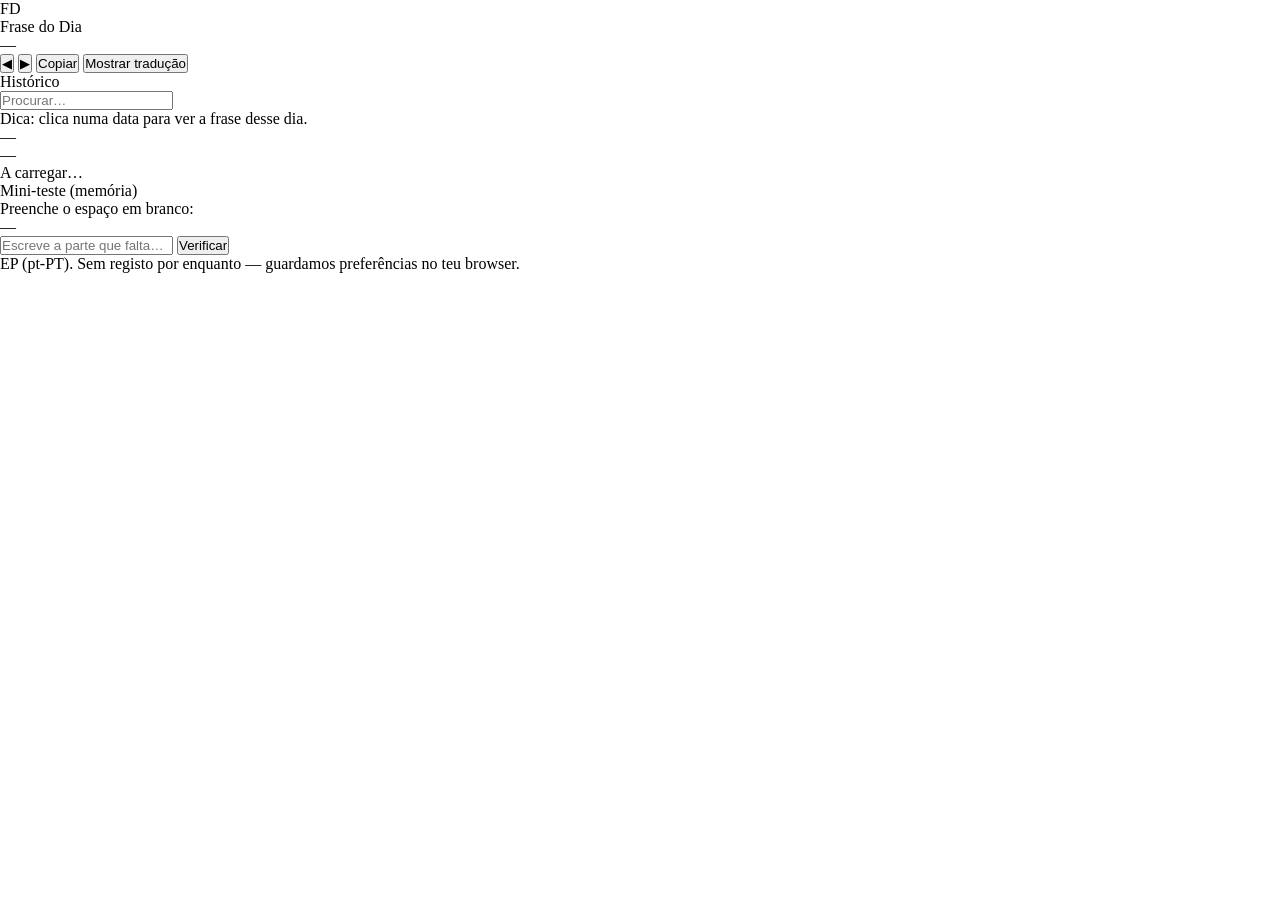
<file: index.full.html>
<!doctype html>
<html lang="pt-PT">
<head>
  <meta charset="utf-8" />
  <meta name="viewport" content="width=device-width, initial-scale=1" />
  <title>Frase do Dia</title>
  <link rel="stylesheet" href="styles.css" />
</head>
<body>
  <header class="topbar">
    <div class="brand">
      <div class="logo">FD</div>
      <div>
        <div class="title">Frase do Dia</div>
        <div class="subtitle" id="todayLabel">—</div>
      </div>
    </div>

    <div class="topbar-actions">
      <button class="btn" id="prevBtn" title="Dia anterior">◀</button>
      <button class="btn" id="nextBtn" title="Dia seguinte">▶</button>
      <button class="btn" id="copyBtn" title="Copiar frase">Copiar</button>
      <button class="btn primary" id="toggleTranslationBtn">Mostrar tradução</button>
    </div>
  </header>

  <main class="layout">
    <aside class="sidebar">
      <div class="sidebar-head">
        <div class="sidebar-title">Histórico</div>
        <input id="searchInput" class="search" type="search" placeholder="Procurar…" />
      </div>
      <div id="historyList" class="history"></div>
      <div class="sidebar-foot">
        <div class="hint">
          Dica: clica numa data para ver a frase desse dia.
        </div>
      </div>
    </aside>

    <section class="content">
      <div class="card">
        <div class="card-top">
          <div class="chip" id="focusChip">—</div>
          <div class="muted" id="counterLabel">—</div>
        </div>

        <div class="phrase-pt" id="phrasePt">A carregar…</div>
        <div class="phrase-en" id="phraseEn" hidden>—</div>

        <div class="divider"></div>

        <div class="test">
          <div class="test-title">Mini‑teste (memória)</div>
          <div class="muted">Preenche o espaço em branco:</div>
          <div class="cloze" id="clozeText">—</div>
          <div class="test-row">
            <input id="answerInput" class="answer" placeholder="Escreve a parte que falta…" />
            <button class="btn" id="checkBtn">Verificar</button>
          </div>
          <div class="feedback" id="feedback"></div>
        </div>
      </div>

      <div class="footer muted">
        EP (pt‑PT). Sem registo por enquanto — guardamos preferências no teu browser.
      </div>
    </section>
  </main>

  <script src="app.js"></script>
</body>
</html>
</file>
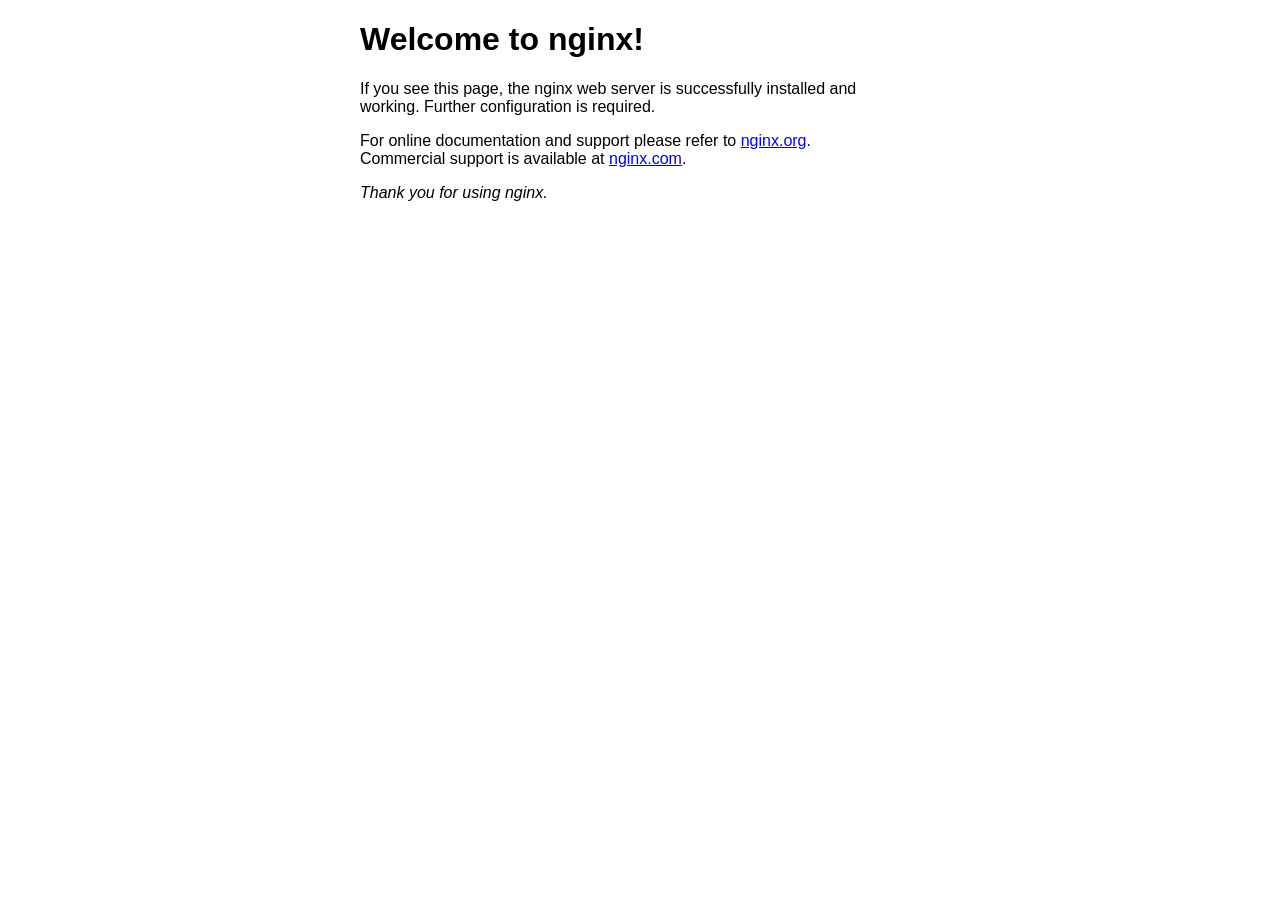
<file: index.nginx-debian.html>
<!DOCTYPE html>
<html>
<head>
<title>Welcome to nginx!</title>
<style>
html { color-scheme: light dark; }
body { width: 35em; margin: 0 auto;
font-family: Tahoma, Verdana, Arial, sans-serif; }
</style>
</head>
<body>
<h1>Welcome to nginx!</h1>
<p>If you see this page, the nginx web server is successfully installed and
working. Further configuration is required.</p>

<p>For online documentation and support please refer to
<a href="http://nginx.org/">nginx.org</a>.<br/>
Commercial support is available at
<a href="http://nginx.com/">nginx.com</a>.</p>

<p><em>Thank you for using nginx.</em></p>
</body>
</html>
</file>
<file: styles.css>
* {
  margin: 0;
  padding: 0;
  box-sizing: border-box;
}

:root {
  --text: #111;
  --muted: #888;
  --soft: rgba(0, 0, 0, 0.14);
  --soft2: rgba(0, 0, 0, 0.2);
  --mid: rgba(0, 0, 0, 0.34);
  --near: rgba(0, 0, 0, 0.56);
}

body {
  min-height: 100vh;
  background: #fff;
  font-family: Georgia, serif;
  overflow-x: hidden;
}

.center {
  width: min(1120px, calc(100vw - 32px));
  text-align: center;
  padding: 20px;
  position: fixed;
  left: 50%;
  top: 12vh;
  transform: translateX(-50%);
  z-index: 2;
  display: flex;
  flex-direction: column;
  align-items: center;
  view-transition-name: phrase-stage;
}

/* clean reading area */
.center::before {
  content: "";
  position: absolute;
  left: 50%;
  top: 58%;
  width: min(78vw, 980px);
  height: clamp(180px, 30vh, 320px);
  transform: translate(-50%, -50%);
  background: #fff;
  border-radius: 999px;
  z-index: -1;
}

.pt {
  font-size: clamp(1.27rem, 2.83vw, 2.5rem);
  line-height: 1.12;
  color: var(--text);
  margin-bottom: 16px;
  max-width: 980px;
  min-height: 2.24em; /* reserve space for 2 lines */
}

.en {
  font-size: clamp(0.75rem, 1.24vw, 1.09rem);
  line-height: 1.35;
  color: var(--muted);
  max-width: 760px;
  min-height: 2.7em; /* reserve space for 2 lines */
}

/* auth */
.auth {
  position: fixed;
  top: 14px;
  right: 14px;
  display: flex;
  align-items: center;
  gap: 10px;
  z-index: 3;
}

.user {
  display: none;
  align-items: center;
  gap: 10px;
  font-family: system-ui, -apple-system, Segoe UI, Roboto, Arial, sans-serif;
  font-size: 9px;
  color: #444;
}

.user img {
  width: 26px;
  height: 26px;
  border-radius: 50%;
}

.user button {
  border: 1px solid #ddd;
  background: #fff;
  padding: 6px 10px;
  border-radius: 8px;
  cursor: pointer;
}

/* stacked previous phrases */
.cloud {
  display: none;
  flex-direction: column;
  align-items: center;
  justify-content: flex-end;
  width: 100%;
  height: 168px;
  min-height: 168px;
  overflow: hidden;
  margin-bottom: 56px;
  pointer-events: auto;
}

.cloud.on {
  display: flex;
}

.ghost {
  position: relative;
  display: block;
  max-width: min(92vw, 980px);
  white-space: nowrap;
  overflow: hidden;
  text-overflow: ellipsis;
  user-select: none;
  cursor: pointer;
  transition: color 0.18s ease, transform 0.18s ease, opacity 0.18s ease;
}

.ghost:hover {
  color: rgba(0, 0, 0, 0.74);
}

.ghost.level-4 {
  font-size: clamp(0.46rem, 0.74vw, 0.64rem);
  line-height: 1.12;
  color: var(--soft);
  transform: scale(0.8);
  margin-bottom: 4px;
}

.ghost.level-3 {
  font-size: clamp(0.62rem, 1.01vw, 0.88rem);
  line-height: 1.14;
  color: var(--soft2);
  transform: scale(0.84);
  margin-bottom: 6px;
}

.ghost.level-2 {
  font-size: clamp(0.75rem, 1.3vw, 1.17rem);
  line-height: 1.14;
  color: var(--mid);
  transform: scale(0.9);
  margin-bottom: 6px;
}

.ghost.level-1 {
  font-size: clamp(0.94rem, 1.89vw, 1.66rem);
  line-height: 1.12;
  color: var(--near);
  transform: scale(0.96);
  margin-bottom: 10px;
}

/* smooth stage transition */
::view-transition-old(root),
::view-transition-new(root) {
  animation: none;
  mix-blend-mode: normal;
}

::view-transition-old(phrase-stage),
::view-transition-new(phrase-stage) {
  mix-blend-mode: normal;
  animation-duration: 420ms;
  animation-timing-function: cubic-bezier(0.22, 1, 0.36, 1);
  animation-fill-mode: both;
}

::view-transition-old(phrase-stage) {
  animation-name: phraseStageOld;
}

::view-transition-new(phrase-stage) {
  animation-name: phraseStageNew;
}

@keyframes phraseStageOld {
  from {
    opacity: 1;
    transform: translateY(0) scale(1);
  }
  to {
    opacity: 0;
    transform: translateY(22px) scale(0.985);
  }
}

@keyframes phraseStageNew {
  from {
    opacity: 0;
    transform: translateY(-22px) scale(0.972);
  }
  to {
    opacity: 1;
    transform: translateY(0) scale(1);
  }
}

@media (max-width: 768px) {
  .center {
    width: calc(100vw - 24px);
    top: 10vh;
    padding: 16px;
  }

  .center::before {
    width: 96vw;
    height: clamp(170px, 34vh, 250px);
    top: 60%;
  }

  .cloud {
    height: 118px;
    min-height: 118px;
    margin-bottom: 40px;
  }

  .pt {
    font-size: clamp(1.07rem, 4.42vw, 1.66rem);
    margin-bottom: 12px;
    min-height: 2.24em;
  }

  .en {
    font-size: 0.71rem;
    min-height: 2.7em;
  }

  .ghost.level-4 {
    font-size: 0.38rem;
    margin-bottom: 3px;
  }

  .ghost.level-3 {
    font-size: 0.52rem;
    margin-bottom: 4px;
  }

  .ghost.level-2 {
    font-size: 0.65rem;
    margin-bottom: 4px;
  }

  .ghost.level-1 {
    font-size: 0.83rem;
    margin-bottom: 7px;
  }
}
</file>
